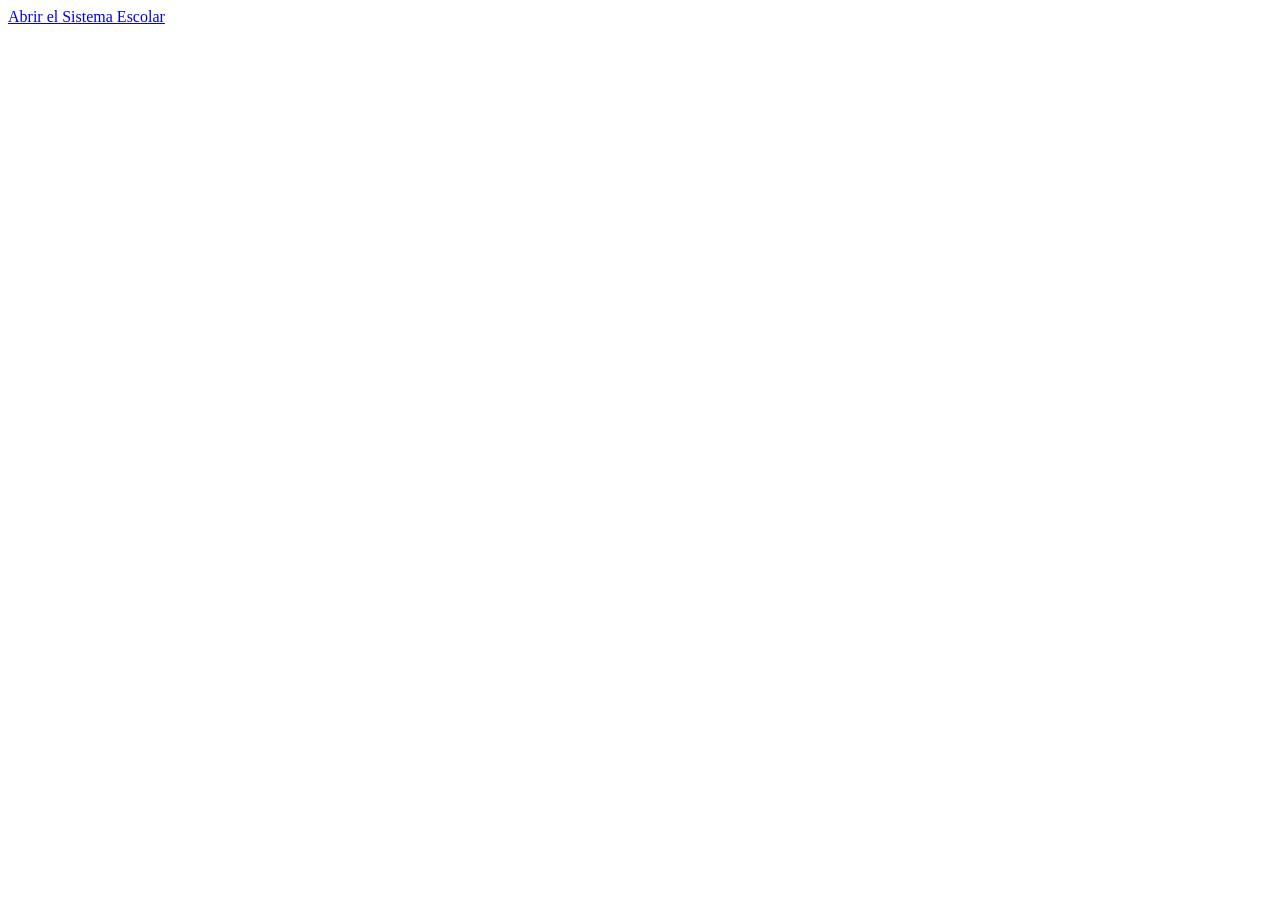
<file: Registros4122/index.html>
<!doctype html>
<html lang="es">
<head>
    <meta charset="utf-8">
    <meta http-equiv="refresh" content="0; url=login.php">
    <title>Sistema Escolar</title>
</head>
<body><a href="login.php">Abrir el Sistema Escolar</a></body>
</html>
</file>
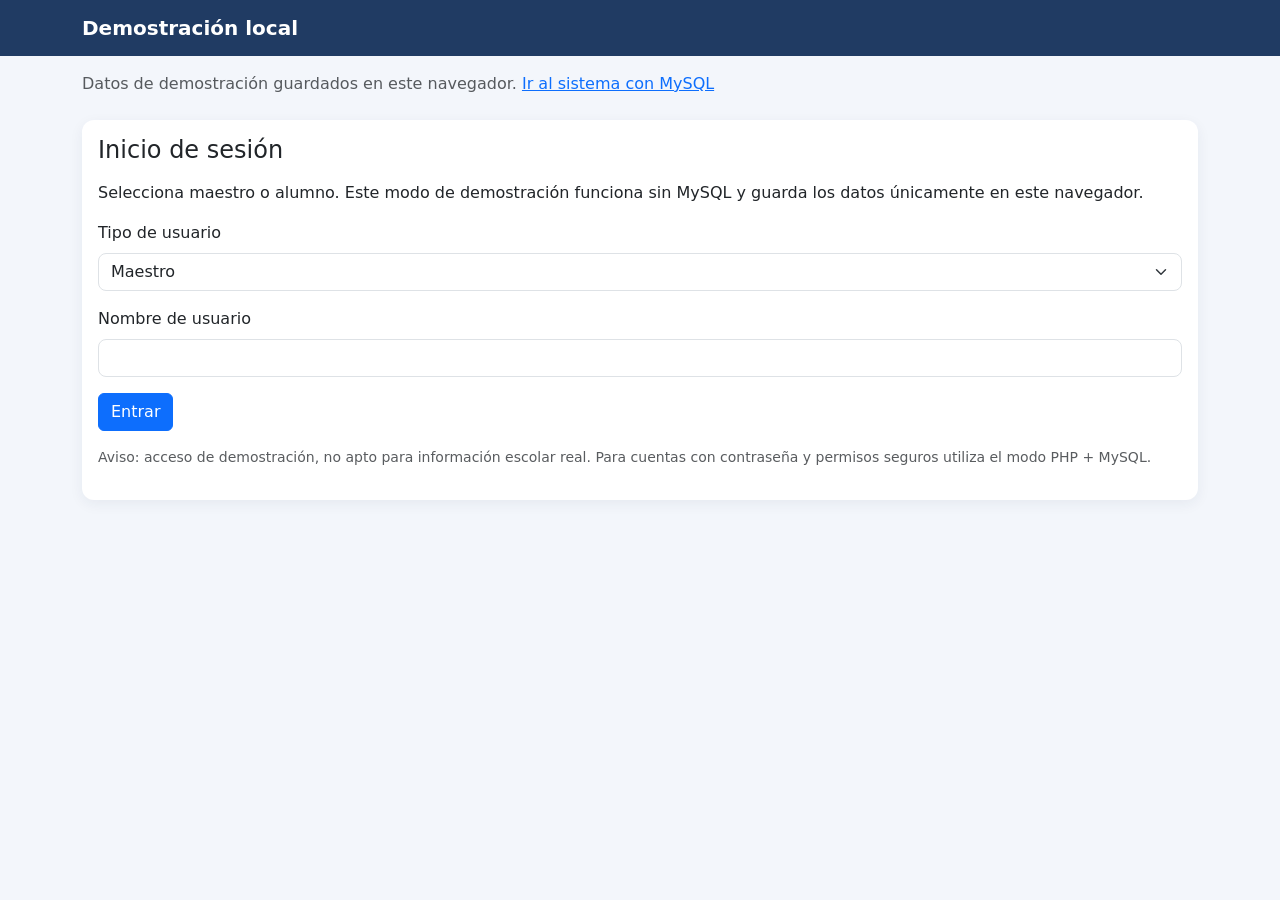
<file: Registros4122/demo.html>
<!doctype html><html lang="es"><head><meta charset="utf-8"><meta name="viewport" content="width=device-width,initial-scale=1"><title>Demostración local | Sistema Escolar</title><link href="https://cdn.jsdelivr.net/npm/bootstrap@5.3.3/dist/css/bootstrap.min.css" rel="stylesheet"><link href="assets/estilos.css" rel="stylesheet"></head><body><nav class="navbar navbar-expand-lg navbar-dark barra"><div class="container"><a class="navbar-brand fw-bold" href="demo.html">Demostración local</a><span id="who" class="text-white"></span><button id="exit" class="btn btn-outline-light btn-sm d-none" onclick="logout()">Cerrar sesión</button></div></nav><aside class="container pt-3 text-muted">Datos de demostración guardados en este navegador. <a href="login.php">Ir al sistema con MySQL</a></aside><main class="container py-4" id="app"></main><script src="assets/app.js"></script></body></html>
</file>
<file: Registros4122/assets/estilos.css>
body{background:#f3f6fb;color:#263247}.barra{background:#203b63}.hero{background:#e2ecfa;border-radius:14px}.hero h1{font-weight:700}.etiqueta{font-size:.78rem;letter-spacing:1px;color:#355c8a;font-weight:bold}.card{border:0;border-radius:12px;box-shadow:0 4px 14px #1d355710}.btn-principal{background:#315f9b;color:white}.btn-principal:hover{background:#244a7b;color:white}.table thead{white-space:nowrap}.form-control,.form-select{border-radius:8px}.dropdown-menu{box-shadow:0 5px 15px #0002;border:0}
@media print{nav,.d-print-none,main>.mb-3{display:none!important}body{background:white}.card{box-shadow:none;border:0}main{max-width:100%}}

.acceso { max-width: 34rem; }
.panel-enlace { color: #203b63; text-decoration: none; font-weight: 600; border: 1px solid #dbe3ed; transition: all .18s ease; }
.panel-enlace:hover, .panel-enlace:focus-visible { background: #e8f0fa; color: #152c4d; transform: translateY(-2px); box-shadow: 0 6px 16px #1d355718; }
.perfil-card { transition: transform .18s ease, box-shadow .18s ease; }
.perfil-card:hover { transform: translateY(-3px); box-shadow: 0 8px 20px #1d35571a !important; }
</file>
